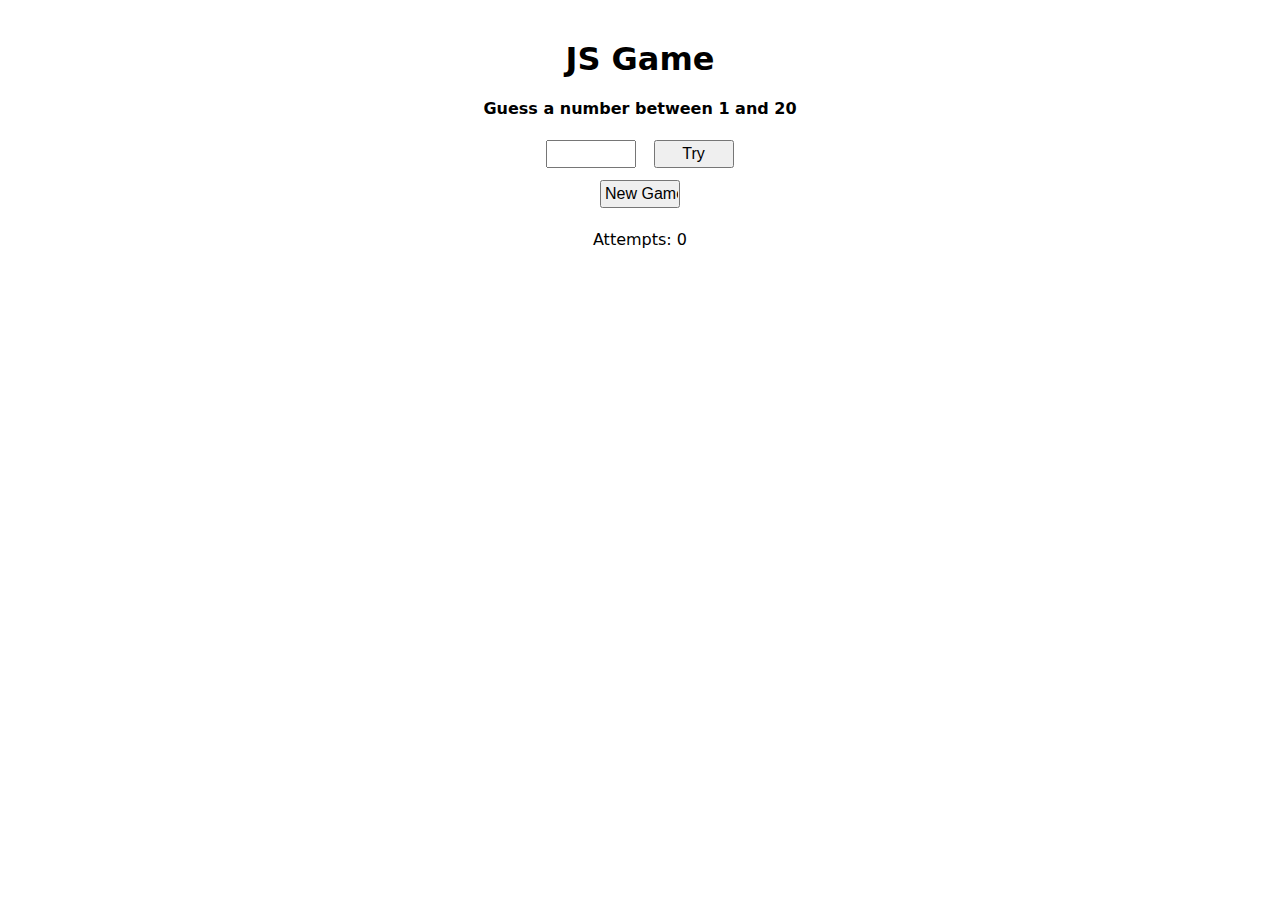
<file: jsgame/index.html>
<!DOCTYPE html>
<html lang="en">
<head>
    <meta charset="UTF-8">
    <meta name="viewport" content="width=device-width, initial-scale=1.0">
    <title>JS Game</title>

    <style>
        body {
            font-family: system-ui, sans-serif;
            max-width: 600px;
            margin: 40px auto;
            text-align: center;
        }
        input {
            padding: 3px;
            margin: 6px;
            font-size: 1rem;
            width: 80px;
        }
        button {
            padding: 6px 12px;
            font-size: 1rem;
            margin: 5px;
            cursor: pointer;
        }
        #message {
            margin-top: 15px;
            font-weight: bold;
        }
    </style>
</head>
<body>
    <h1>JS Game</h1>
    <p id="message">
        Guess a number between 1 and 20
    </p>

    <input id="guess" type="number" name="guess" min="1" max="20" />
    <input id="guessBtn" type="button" value="Try"/>
    <br>
    <input id="newGameBtn" type="button" value="New Game" onclick="newGame()">

    <p>
        Attempts: <span id="attempts">0</span>
    </p>

    <script>
        let secretNumber;
        let attempts;

        const attemptsEl = document.getElementById('attempts');
        const messageEl = document.getElementById('message');
        const inputEl = document.getElementById('guess');

        function newGame() {
            support();
            secretNumber = Math.floor(Math.random() * 20) + 1;
            attempts = 0;
            attemptsEl.textContent = attempts;
            messageEl.textContent = 'Guess a number between 1 and 20';

            console.log ('--- NEW GAME ---');
            console.log ('Secret number is: ' + secretNumber);

            inputEl.value = '';
        }

        function checkGuess() {
            attempts++;
            const guess = Number(inputEl.value);

            if (!guess || guess < 1 || guess > 20) {
                messageEl.textContent = 'Please enter a number between 1 and 20.';
                attempts--;
                return;
            }
            
            if (guess === secretNumber) {
                messageEl.textContent = `Congrats, you guessed the number ${secretNumber} in ${attempts} attempts!`; //idiot
                return;
            }
            
            if (attempts <= 6 ) {
                if (guess < secretNumber) messageEl.textContent = 'Too small!'; // thats what she said
                else messageEl.textContent = 'Too big!'; //never heard tht in ur life huh
            } else {
                const messages = {
                    7: '...',
                    8: '...',
                    9: '...',
                    10: `Honestly can't decide if you're dumb or stupid...`,
                    11: '...',
                    12: '...',
                    13: '...',
                    14: '...',
                    15: 'The hell are you even playing at?',
                    16: 'This game has one ending , and you missed it long ago.',
                    17: 'Fine.',
                    18: `The number is ` + secretNumber + `, now GET OUT`,
                    19: 'bro.',
                    20: 'this is more numbers than the game even has',
                    21: 'i know you think there is some secret here',
                    22: "there isn't.",
                    23: 'you know these are gonna stop appearing after a bit right',
                    24: "i don't exactly have the time to write easter egg messages all day if you havent noticed",
                    25: 'hmmmm.....',
                    26: 'Oh i know!',
                    27: "let's play a game",
                    28: "it's called:",
                    29: `FUCK OFF`,
                    30: 'no really',
                    31: "i'm kinda reaching my limit here",
                    32: "honestly didn't think anyone would go this far",
                    33: 'hmmmmmmmmm',
                    34: 'what to do...',
                    35: 'oh i know!',
                    36: "since you didn't like our last game",
                    37: "let's play a different one",
                    38: "it's called rock paper scizzors",
                    39: 'if i win',
                    40: 'you finally get out',
                    41: 'and if you win',
                    42: 'you will finally get your "secret ending"(cuz there is one mhm definitely)',
                    43: 'i choose...',
                    44: 'gun.',
                    45: 'i win',
                    46: 'and you die'
                };


                let msg = messages[attempts] || 'HAHAHAHAHAHAHAHAAHHAHAHAHAHAHHAHAHHAHAAHAHAHAHHAHAAHHAHAHAHAHAHHAHAHAHAHAHAHAHAHHAHAHAHAH';

                messageEl.textContent = msg;
            }

        attemptsEl.textContent = attempts;
}

        document.getElementById('guessBtn').addEventListener('click', checkGuess);
        document.getElementById('guess').addEventListener('keydown', function(e) {
            if (e.key === 'Enter') {
                checkGuess();
            }
        })

        function hlaska() {
            alert('Hurry up, the game is still on!')
        }

        function support() {
            window.setTimeout(hlaska, 10000);
        }

        newGame();
    </script>
</body>
</html>
</file>
